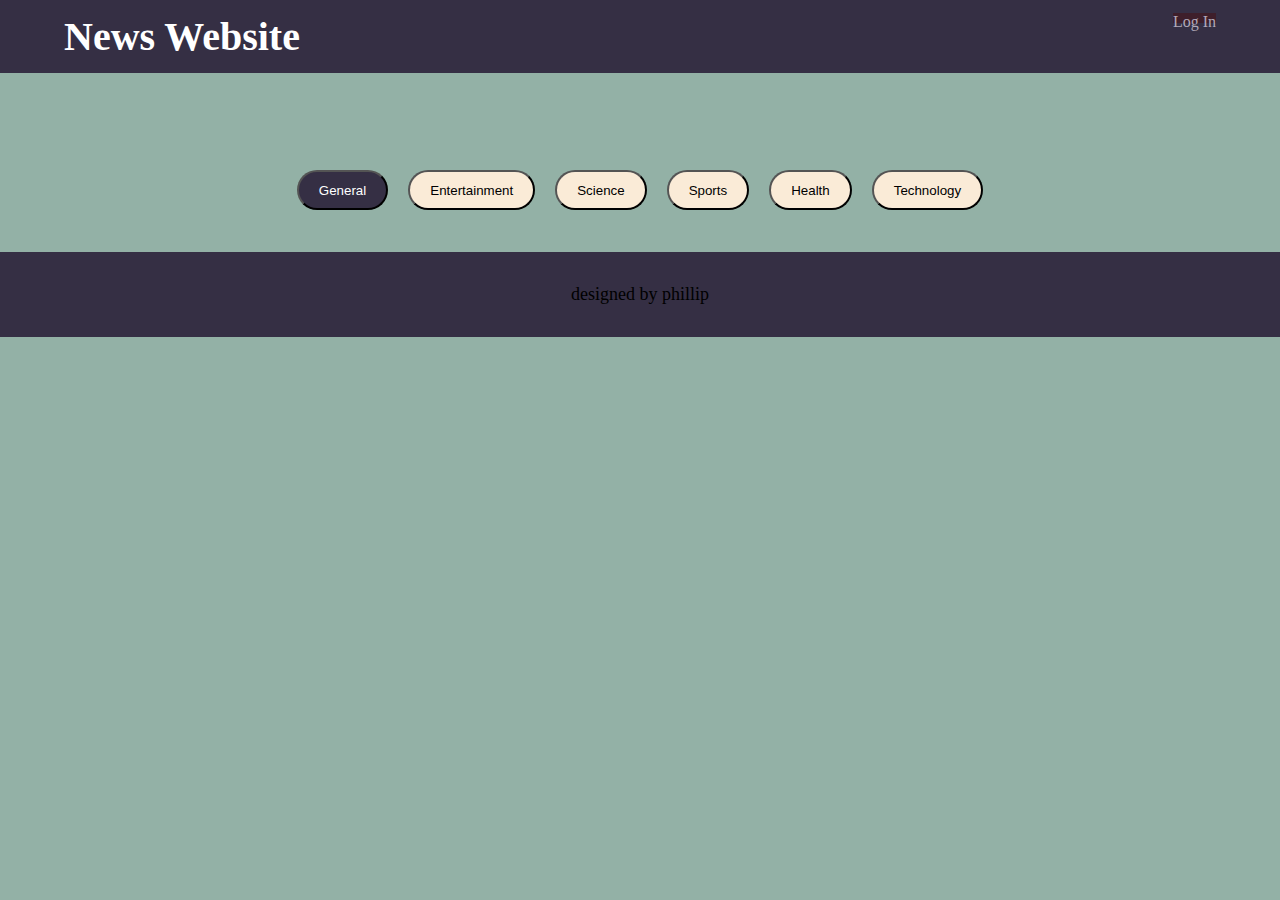
<file: main.html>
<!DOCTYPE html>
<html lang="en">
  <head>
    <meta charset="UTF-8" />
    <meta name="viewport" content="width=device-width, initial-scale=1.0" />
    <title>Document</title>
    <link rel="stylesheet" href="./decor.css" />
  </head>
  <body>
    <div class="heading">
      <h1>News Website</h1>
      <a href="./index.html" class="login">log in</a>
    </div>
    <div class="option-container"></div>
    <div class="container"></div>
    <div class="footer"><p>designed by phillip</p></div>
    <script src="./content.js"></script>
  </body>
</html>
</file>
<file: decor.css>
@import url("https://fonts.googleapis.com/css2?family=Poppins:wght@400;500;600;700&display=swap");
* {
  padding: 0;
  margin: 0;
  box-sizing: border-box;
}
img {
  width: 100%;
  height: 30vh;
  object-fit: cover;
  border-radius: 10px;
}
.heading {
  background-color: #352f44;
  color: white;
  padding: 0.8em 0;
  text-align: center;
  position: fixed;
  top: 0;
  display: flex;
  width: 100%;
  justify-content: space-between;
}
.read {
  border-radius: 10px;
  background-color: beige;
  color: rgb(0, 0, 0);
  padding: 7px;
  text-transform: capitalize;
}
.news-card {
  margin-bottom: 15px;
}

h1 {
  font-size: 40px;
  margin-left: 5%;
}

.option-container {
  margin: 10em 0 2em 0;
  text-align: center;
}
.option {
  padding: 0.8em 1.5em;
  border-radius: 10cm;
  background-color: antiquewhite;
  text-transform: capitalize;
  margin: 10px;
}
.container {
  display: grid;
  grid-template-columns: repeat(3, 1fr);
  grid-column-gap: 1em;
  width: 90%;
  margin: auto;
}
@media only screen and (max-width: 768px) {
  .container {
    grid-template-columns: repeat(1, 1fr);
  }
}
.footer {
  text-align: center;
  padding: 32px;
  background-color: #352f44;
}
.footer p {
  font-size: 18px;
}
a {
  text-decoration: none;
  color: #b1a9b9;
  background-color: #3e1f2b;
  /* width: 15px; */
  height: 10px;
  margin: 0;
  text-transform: capitalize;
}
body {
  background-color: #93b1a6;
  color: rgb(0, 0, 0);
}
.active {
  background-color: #352f44;
  color: #ffffff;
}
.heading .login {
  margin-right: 5%;
}
</file>
